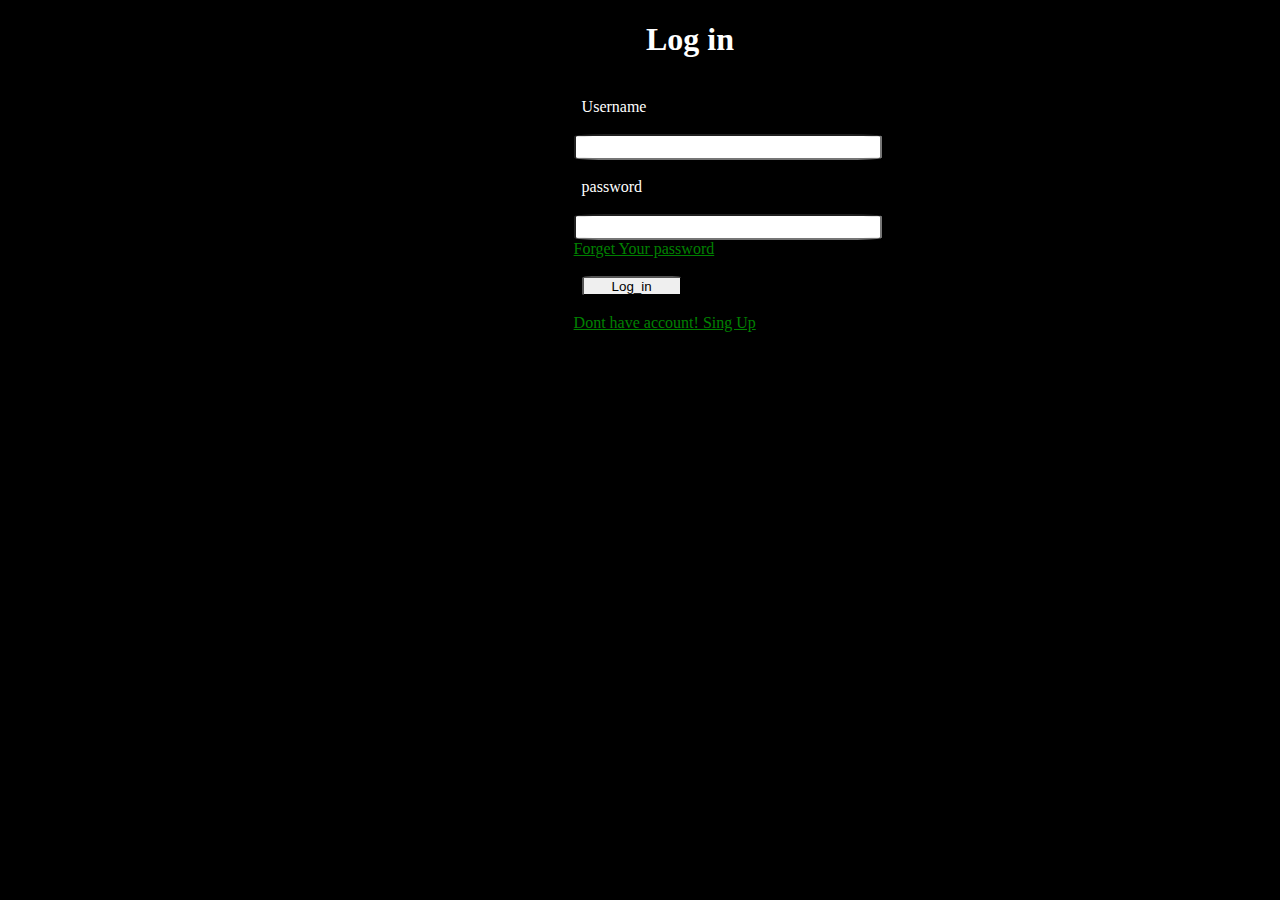
<file: exteneted pages/first.html>
<!Doctype html>
<html>
<head>
<link rel="stylesheet" href="csscode.css">  
</head>
<body>
	<div class="container">
<div class="title" >
<h1 align="center" color="white" >Log in   </h1> <br>
</div>
<div class="div1" >
  <form method="post" action="https://www.facebook.com/profile.php?id=100004248341053">
   &nbsp Username<br> <br>
	<input type="text" name="user_name" /><br><br>
	&nbsp password <br> <br>
	<input type="password" name="user_name"/><br>
	
	<div class="link">
	 <a href=" " >Forget Your password </a> 
 
	<div id="log">
		<br>&nbsp <input type="submit" id="log" value="Log_in" /><br><br>
	   </div>
	   <a href="sign.html"> Dont have account! Sing Up </a>

	</div>

  </form>
 </div>
</div>
</body>
</html>
</file>
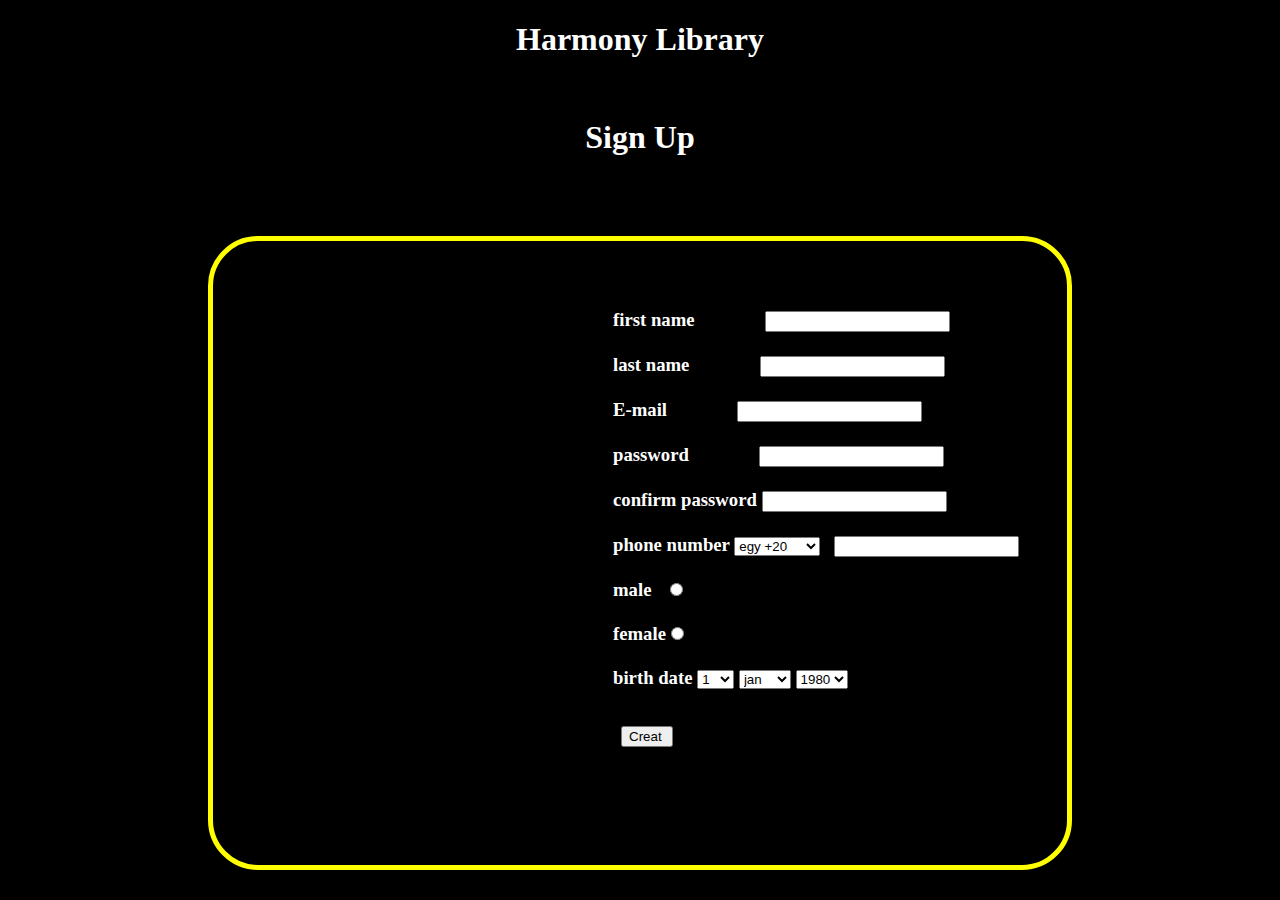
<file: exteneted pages/sign.html>
<!Doctype html>
<Html>
<head>
<link rel="stylesheet" href="sign.css">
</head>
<body>
<h1 align="center" color="white" >Harmony Library </h1> <br>
<h1 align="center" color="white" >Sign Up </h1> <br>

<div class="sign">
<form >
<b> <h3>first name &nbsp &nbsp &nbsp &nbsp &nbsp &nbsp &nbsp <input type="text"> &nbsp <br><br>
last name  &nbsp &nbsp &nbsp &nbsp &nbsp &nbsp &nbsp <input type="text"><br><br>
E-mail  &nbsp &nbsp &nbsp &nbsp &nbsp &nbsp &nbsp <input type="text"><br><br>
password &nbsp &nbsp &nbsp &nbsp &nbsp &nbsp &nbsp <input type="password"><br><br>
confirm password <input type="password"><br><br>
phone number <select value="--" name="code"><option value="+20" >egy +20 </option> <option value="+30">morco +30</option>
<option value="+120">ita +30</option> <option value="+002">billy +30</option>
 </select>
&nbsp <input type="text"> &nbsp <br><br>
male  &nbsp <input type="radio"   name="radiogender"/> <br><br>
female<input type="radio"   name="radiogender"/> <br><br>
<label for="Date">birth date</label>

<select name="day" class="day" value="day">
<option>1</option><option>2</option><option>3</option><option>4</option><option>5</option><option>6</option>
<option>7</option><option>8</option><option>9</option><option>10</option><option>11</option><option>12</option>
<option>13</option><option>14</option><option>15</option><option>16</option><option>17</option><option>18</option>
<option>19</option><option>20</option><option>21</option><option>22</option><option>23</option><option>24</option>
<option>25</option><option>26</option><option>27</option><option>28</option><option>29</option><option>30</option>
<option>31</option>
</select name="months" class="months">
<select name="day" class="day">
<option>jan</option><option>feb</option><option>marc</option><option>Apr</option><option>May</option><option>Jun</option>
<option>jul</option><option>Aug</option><option>sep</option><option>oct</option><option>Nov</option><option>dec</option>
</select>
<select name="year" class="year">
<option>1980</option><option>1981</option><option>1982</option><option>1983</option><option>1984</option><option>1985</option>
<option>1986</option><option>1987</option><option>1988</option><option>1989</option><option>1990</option><option>1991</option>
<option>1992</option><option>1993</option><option>1994</option><option>1995</option><option>1996</option><option>1997</option>
<option>1998</option><option>1999</option><option>2000</option><option>2001</option><option>2002</option><option>2003</option>
<option>2004</option><option>2005</option><option>2006</option><option>2007</option><option>2008</option><option>2009</option>
<option>2010</option>
</select>
</b></h3>
	 <br>&nbsp <input type="submit" id="sign_up" value="Creat " /><br><br>
</form>
</div>
</body>
</html>
</file>
<file: exteneted pages/csscode.css>
body
{background-color: black;
}
.container
{
	position: relative;
	margin-left: 100px;
	margin-left: 100px;

}
.div1
{
	color:blue;
	position: relative;
	top:50%; left:40%;
	
}
h1,form
{
color:white;	
}
input
{
	width: 300px;
	height: 20px;
	border-radius: 30px/10px;;
	-webkit-border-radius: 10%;
	-moz-border-radius: 10%;
	-ms-border-radius: 10%;
	-o-border-radius: 10%;
}
.link a:first-of-type
{
	position: relative;
	 text-align: right;
		
}
#log input
{
	width:100px;
}
a:link {
  color: green;
}

/* visited link */
a:visited {
  color: blue;
}

/* mouse over link */
a:hover {
  color: green;
}

/* selected link */
a:active {
  color: blue;
}
</file>
<file: exteneted pages/sign.css>
body
{background-color: black;
}
div
{

border-width:5px;
border-color:yellow;
border-style:solid;	
padding-left: 400px;
padding-top: 50px;
padding-bottom:100px;
margin-top: 40px;
margin-left: 200px;
margin-right: 200px;
border-radius:50px;

}
h1,h2,h3{color: white;}
</file>
